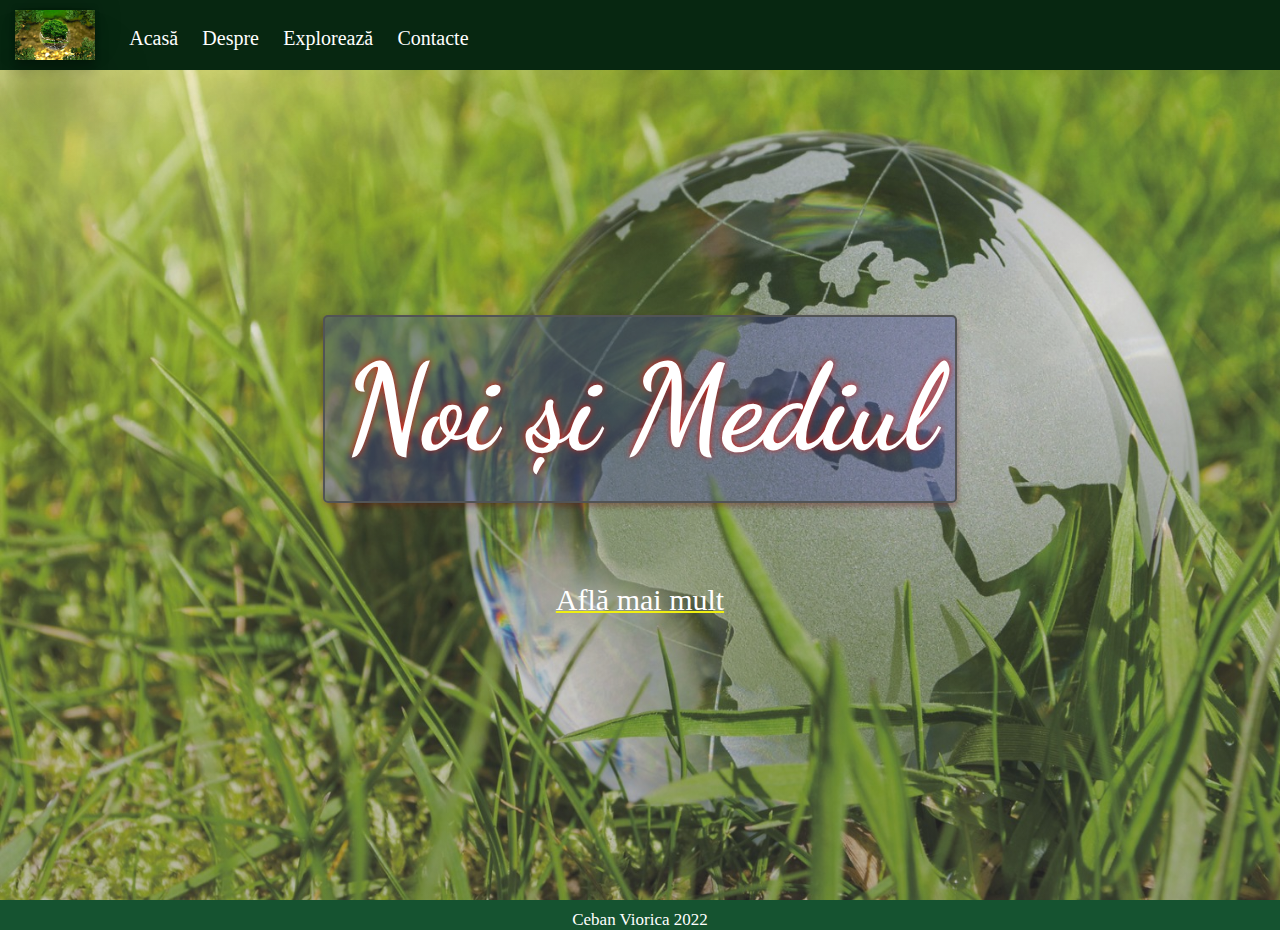
<file: index.html>
<!DOCTYPE html>
<html>

<head>
    <meta charset="UTF-8">
    <meta name="viewport" content="width=device-width, initial-scale=1.0">
    <link rel="stylesheet" href="css/style.css">
    <script src="js/script.js"></script>
    <link rel="stylesheet" href="https://cdnjs.cloudflare.com/ajax/libs/font-awesome/6.1.1/css/all.min.css" />
    <link rel="icon" href="images/favicon.png">
    <title>Noi și Mediul</title>
</head>

<body>
    <header>
        <img class="logo" src="images/ndex.jpg">
        <navbar>
            <a href="index.html">Acasă</a>
            <a href="pages/despre.html">Despre</a>
            <a href="pages/exploreaza.html">Explorează</a>
            <a href="pages/contacte.html">Contacte</a>
        </navbar>
        <i id="hamburger" onclick="mobileMenu()" class="fa-solid fa-bars"></i>
    </header>
    <main>
        <section id="index">
            <div class="index-info">
                <h1 style="font-family:'Dancing Script', cursive; font-size: 120px; text-shadow: 0px -1px 7px #dc1d13;">Noi și Mediul</h1>
                <br />
                <a href="pages/despre.html" class="link-index">Află mai mult</a>
            </div>
        </section>
    </main>
    <footer>
        <span> Ceban Viorica 2022</span>
    </footer>
</body>

</html>
</file>
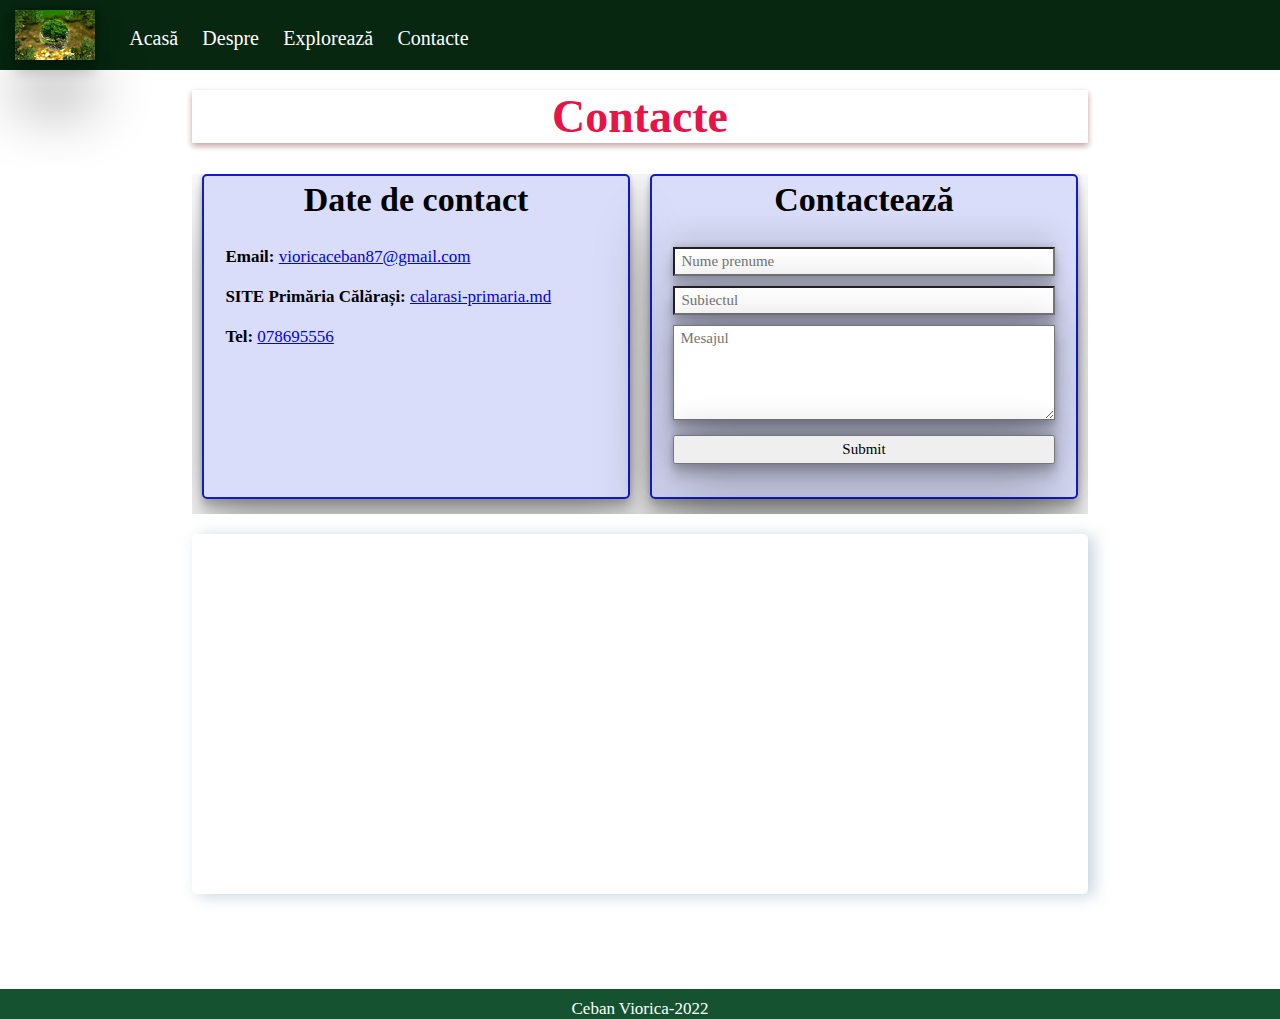
<file: pages/contacte.html>
<!DOCTYPE html>
<html>

<head>
    <meta charset="UTF-8">
    <meta name="viewport" content="width=device-width, initial-scale=1.0">
    <link rel="stylesheet" href="../css/style.css">
    <script src="../js/script.js"></script>
    <link rel="stylesheet" href="https://cdnjs.cloudflare.com/ajax/libs/font-awesome/6.1.1/css/all.min.css" />
    <link rel="icon" href="../images/favicon.png">
    <title>Noi și Mediul - Contacte</title>
</head>

<body>
    <header>
        <img class="logo" src="../images/ndex.jpg">
        <navbar>
            <a href="../index.html">Acasă</a>
            <a href="despre.html">Despre</a>
            <a href="exploreaza.html">Explorează</a>
            <a href="contacte.html">Contacte</a>
        </navbar>
        <i id="hamburger" onclick="mobileMenu()" class="fa-solid fa-bars"></i>
    </header>
    <main>
        <section>
            <h1 class="centred">Contacte</h1>
            <div class="row">
                <div class="col-50">
                    <div class="contacte">
                        <h2 class="centred">Date de contact</h2>
                        <b>Email:</b>
                        <a href="mailto:calarasidgits@gmail.com">vioricaceban87@gmail.com</a>
                        <br /><br />
                        <b>SITE Primăria Călărași:</b>
                        <a href="https://calarasi-primaria.md/" target="_blank">calarasi-primaria.md</a>
                        <br /><br />
                        <b>Tel:</b>
                        <a href="tel:078695556">078695556</a>
                        <br /><br />
                    </div>
                </div>
                <div class="col-50">
                    <form class="cform">
                        <h2 class="centred">Contactează </h2>
                        <input type="text" placeholder="Nume prenume">
                        <input type="text" placeholder="Subiectul">
                        <textarea rows="5" placeholder="Mesajul"></textarea>
                        <input type="submit" val="Transmite">
                    </form>

                </div>

            </div>
            <br />
            <iframe class="harta"
                src="https://www.google.com/maps/embed?pb=!1m18!1m12!1m3!1d54601.49313458131!2d28.307336694201833!3d47.24440989722559!2m3!1f0!2f0!3f0!3m2!1i1024!2i768!4f13.1!3m3!1m2!1s0x40cbbb9c184d51a7%3A0x7da6cc326a5c9d7a!2zUmFpb251bCBDxINsxINyYciZaSwgTW9sZG92YQ!5e0!3m2!1sro!2sus!4v1659337905211!5m2!1sro!2sus"
                width="600" height="650" style="border:0;" allowfullscreen="" loading="lazy"
                referrerpolicy="no-referrer-when-downgrade"></iframe>
        </section>
    </main>
    <footer>
        <span> Ceban Viorica-2022</span>
    </footer>
</body>

</html>
</file>
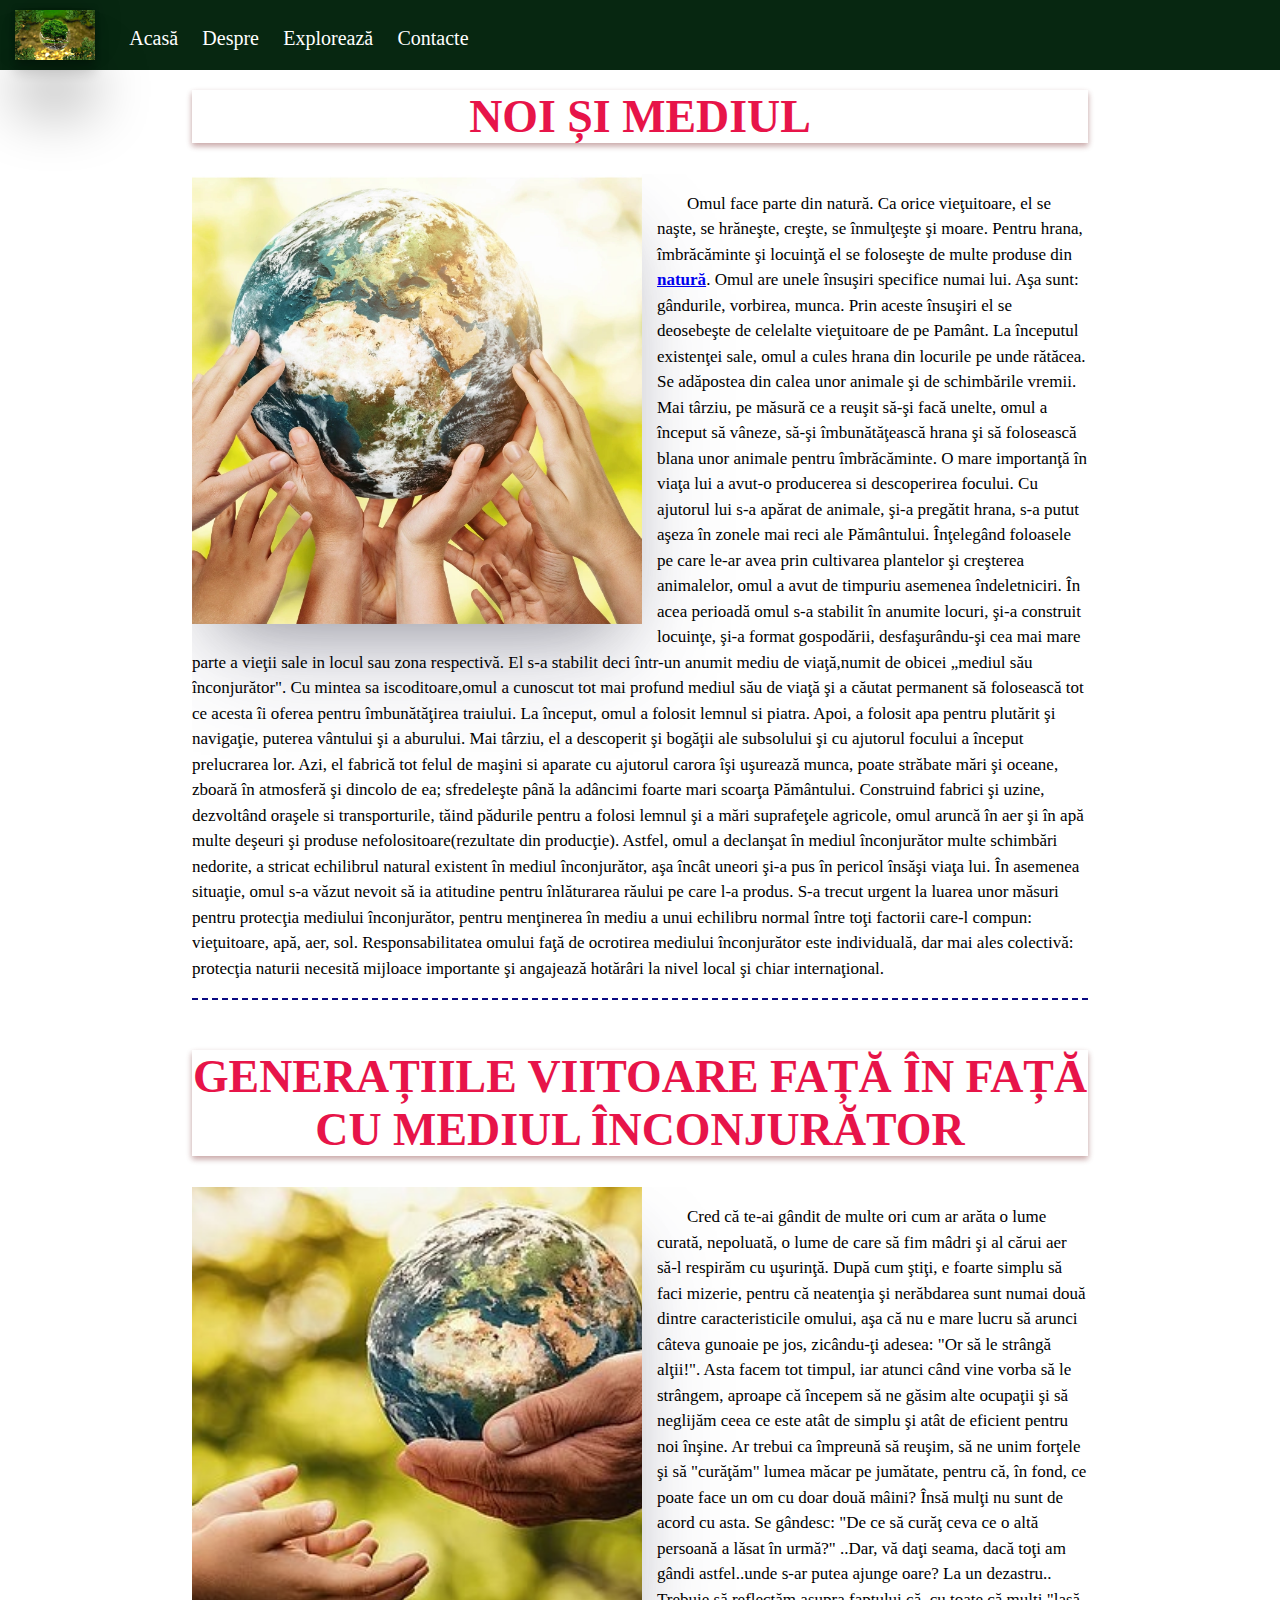
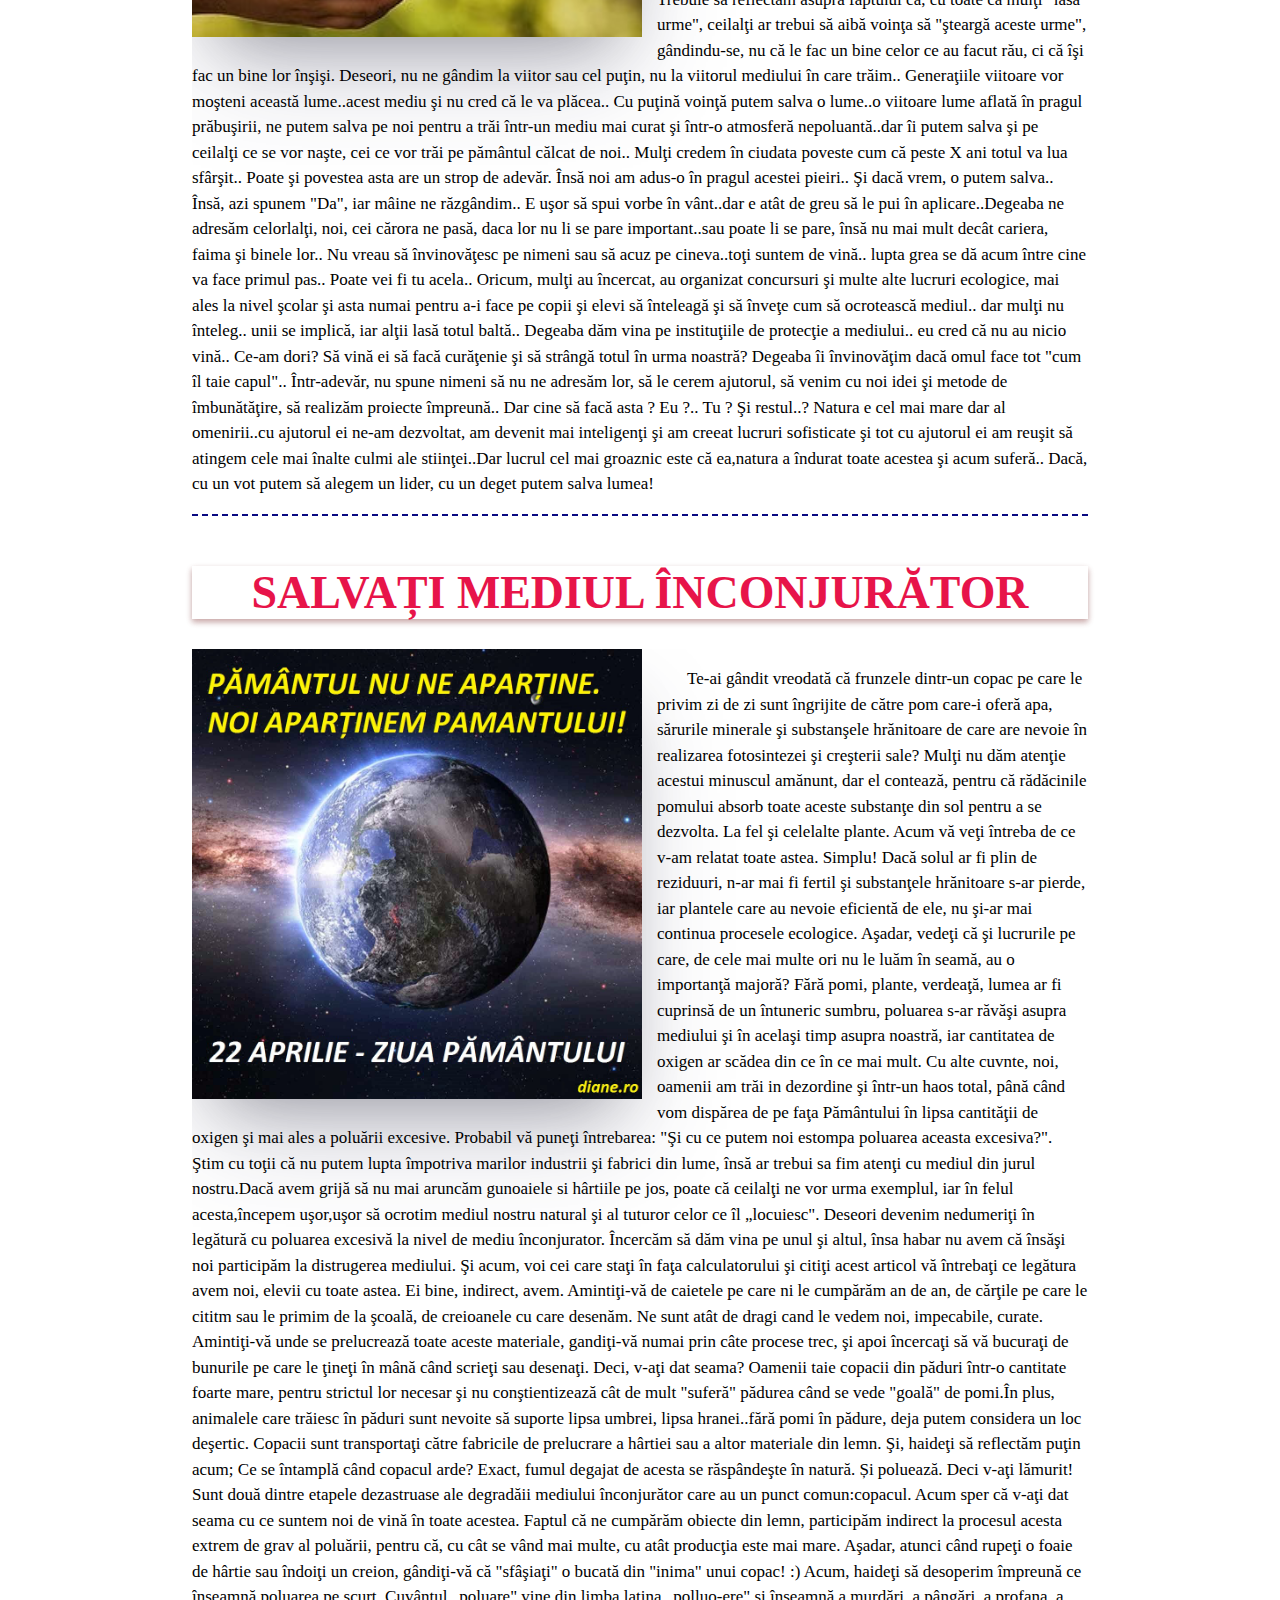
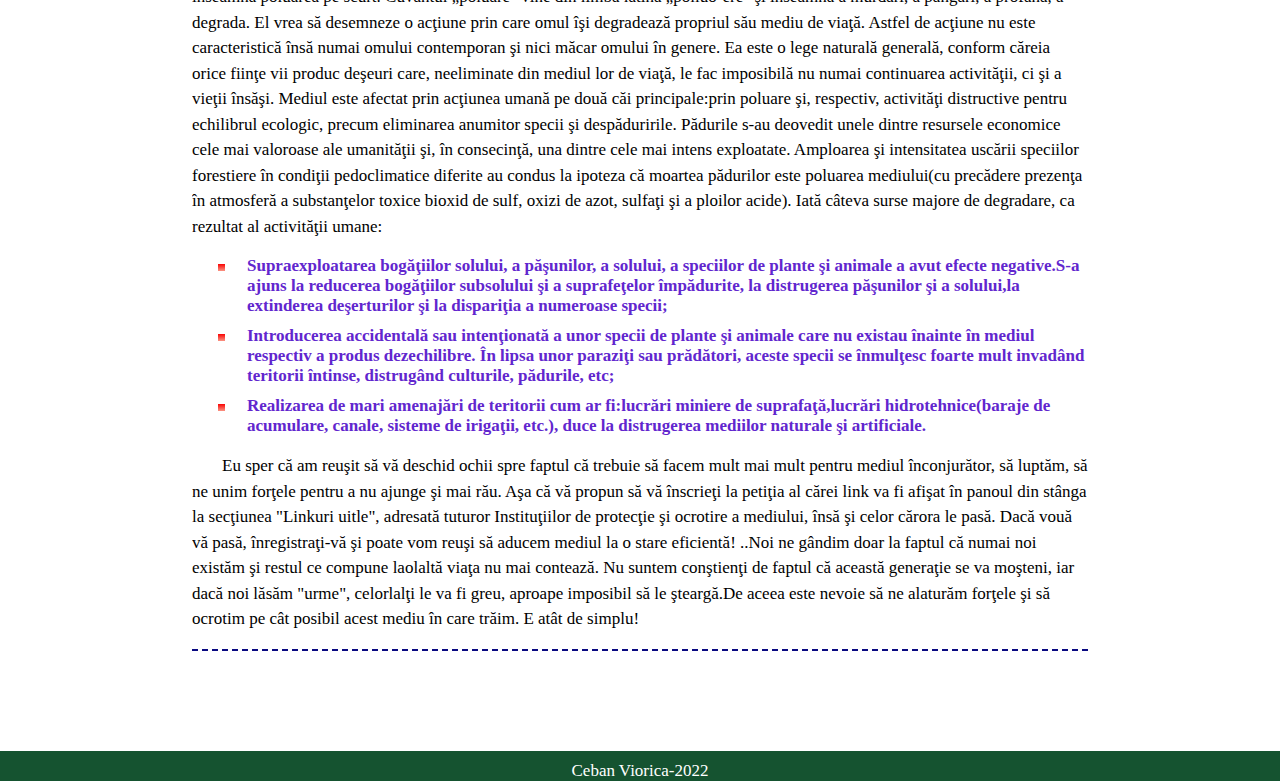
<file: pages/despre.html>
<!DOCTYPE html>
<html>

<head>
    <meta charset="UTF-8">
    <meta name="viewport" content="width=device-width, initial-scale=1.0">
    <link rel="stylesheet" href="../css/style.css">
    <script src="../js/script.js"></script>
    <link rel="stylesheet" href="https://cdnjs.cloudflare.com/ajax/libs/font-awesome/6.1.1/css/all.min.css" />
    <link rel="icon" href="../images/favicon.png">
    <title>Noi și Mediul - Despre</title>
</head>

<body>
    <header>
        <img class="logo" src="../images/ndex.jpg">
        <navbar>
            <a href="../index.html">Acasă</a>
            <a href="despre.html">Despre</a>
            <a href="exploreaza.html">Explorează</a>
            <a href="contacte.html">Contacte</a>
        </navbar>
        <i id="hamburger" onclick="mobileMenu()" class="fa-solid fa-bars"></i>
    </header>
    <main>
        <section>
            <h1 class="centred">NOI ȘI MEDIUL</h1>
            <div class="loc">

                <img src="../images/noi.png">
                <p>
                    Omul face parte din natură. Ca orice vieţuitoare, el se naşte, se hrăneşte, creşte, se înmulţeşte şi
                    moare. Pentru hrana, îmbrăcăminte şi locuinţă el se foloseşte de multe produse din <b><a
                            target="_blank" href="https://ro.wikipedia.org/wiki/Natur%C4%83">natură</a></b>. Omul are
                    unele însuşiri specifice numai lui. Aşa sunt: gândurile, vorbirea, munca. Prin aceste însuşiri el se
                    deosebeşte de celelalte vieţuitoare de pe Pamânt.
                    La începutul existenţei sale, omul a cules hrana din locurile pe unde rătăcea. Se adăpostea din
                    calea
                    unor animale şi de schimbările vremii. Mai târziu, pe măsură ce a reuşit să-şi facă unelte, omul a
                    început să vâneze, să-şi îmbunătăţească hrana şi să folosească blana unor animale pentru
                    îmbrăcăminte.
                    O mare importanţă în viaţa lui a avut-o producerea si descoperirea focului. Cu ajutorul lui s-a
                    apărat de animale, şi-a pregătit hrana, s-a putut aşeza în zonele mai reci ale Pământului.
                    Înţelegând foloasele pe care le-ar avea prin cultivarea plantelor şi creşterea animalelor, omul a
                    avut de timpuriu asemenea îndeletniciri.
                    În acea perioadă omul s-a stabilit în anumite locuri, şi-a construit locuinţe, şi-a format
                    gospodării, desfaşurându-şi cea mai mare parte a vieţii sale in locul sau zona respectivă. El s-a
                    stabilit deci într-un anumit mediu de viaţă,numit de obicei „mediul său înconjurător".
                    Cu mintea sa iscoditoare,omul a cunoscut tot mai profund mediul său de viaţă şi a căutat permanent
                    să folosească tot ce acesta îi oferea pentru îmbunătăţirea traiului.
                    La început, omul a folosit lemnul si piatra. Apoi, a folosit apa pentru plutărit şi navigaţie,
                    puterea
                    vântului şi a aburului. Mai târziu, el a descoperit şi bogăţii ale subsolului şi cu ajutorul focului
                    a
                    început prelucrarea lor. Azi, el fabrică tot felul de maşini si aparate cu ajutorul carora îşi
                    uşurează munca, poate străbate mări şi oceane, zboară în atmosferă şi dincolo de ea; sfredeleşte
                    până
                    la adâncimi foarte mari scoarţa Pământului.
                    Construind fabrici şi uzine, dezvoltând oraşele si transporturile, tăind pădurile pentru a folosi
                    lemnul şi a mări suprafeţele agricole, omul aruncă în aer şi în apă multe deşeuri şi produse
                    nefolositoare(rezultate din producţie). Astfel, omul a declanşat în mediul înconjurător multe
                    schimbări nedorite, a stricat echilibrul natural existent în mediul înconjurător, aşa încât uneori
                    şi-a pus în pericol însăşi viaţa lui. În asemenea situaţie, omul s-a văzut nevoit să ia atitudine
                    pentru înlăturarea răului pe care l-a produs. S-a trecut urgent la luarea unor măsuri pentru
                    protecţia mediului înconjurător, pentru menţinerea în mediu a unui echilibru normal între toţi
                    factorii care-l compun: vieţuitoare, apă, aer, sol.
                    Responsabilitatea omului faţă de ocrotirea mediului înconjurător este individuală, dar mai ales
                    colectivă: protecţia naturii necesită mijloace importante şi angajează hotărâri la nivel local şi
                    chiar internaţional.
                </p>
            </div>
            <br /> <br />
            <h1 class="centred">GENERAȚIILE VIITOARE FAȚĂ ÎN FAȚĂ CU MEDIUL ÎNCONJURĂTOR</h1>
            <div class="loc">
                <img src="../images/gen.webp">
                <p>
                    Cred că te-ai gândit de multe ori cum ar arăta o lume curată, nepoluată, o lume de care să fim mâdri
                    şi al cărui aer să-l respirăm cu uşurinţă.
                    După cum ştiţi, e foarte simplu să faci mizerie, pentru că neatenţia şi nerăbdarea sunt numai două
                    dintre caracteristicile omului, aşa că nu e mare lucru să arunci câteva gunoaie pe jos, zicându-ţi
                    adesea: "Or să le strângă alţii!". Asta facem tot timpul, iar atunci când vine vorba să le strângem,
                    aproape că începem să ne găsim alte ocupaţii şi să neglijăm ceea ce este atât de simplu şi atât de
                    eficient pentru noi înşine.
                    Ar trebui ca împreună să reuşim, să ne unim forţele şi să "curăţăm" lumea măcar pe jumătate, pentru
                    că, în fond, ce poate face un om cu doar două mâini?
                    Însă mulţi nu sunt de acord cu asta. Se gândesc: "De ce să curăţ ceva ce o altă persoană a lăsat în
                    urmă?" ..Dar, vă daţi seama, dacă toţi am gândi astfel..unde s-ar putea ajunge oare?
                    La un dezastru..
                    Trebuie să reflectăm asupra faptului că, cu toate că mulţi "lasă urme", ceilalţi ar trebui să aibă
                    voinţa să "şteargă aceste urme", gândindu-se, nu că le fac un bine celor ce au facut rău, ci că îşi
                    fac un bine lor înşişi.
                    Deseori, nu ne gândim la viitor sau cel puţin, nu la viitorul mediului în care trăim..
                    Generaţiile viitoare vor moşteni această lume..acest mediu şi nu cred că le va plăcea..
                    Cu puţină voinţă putem salva o lume..o viitoare lume aflată în pragul prăbuşirii, ne putem salva pe
                    noi pentru a trăi într-un mediu mai curat şi într-o atmosferă nepoluantă..dar îi putem salva şi pe
                    ceilalţi ce se vor naşte, cei ce vor trăi pe pământul călcat de noi..
                    Mulţi credem în ciudata poveste cum că peste X ani totul va lua sfârşit..
                    Poate şi povestea asta are un strop de adevăr. Însă noi am adus-o în pragul acestei pieiri.. Şi dacă
                    vrem, o putem salva.. Însă, azi spunem "Da", iar mâine ne răzgândim..
                    E uşor să spui vorbe în vânt..dar e atât de greu să le pui în aplicare..Degeaba ne adresăm
                    celorlalţi, noi, cei cărora ne pasă, daca lor nu li se pare important..sau poate li se pare, însă nu
                    mai mult decât cariera, faima şi binele lor..
                    Nu vreau să învinovăţesc pe nimeni sau să acuz pe cineva..toţi suntem de vină.. lupta grea se dă
                    acum
                    între cine va face primul pas.. Poate vei fi tu acela..
                    Oricum, mulţi au încercat, au organizat concursuri şi multe alte lucruri ecologice, mai ales la
                    nivel
                    şcolar şi asta numai pentru a-i face pe copii şi elevi să înteleagă şi să înveţe cum să ocrotească
                    mediul.. dar mulţi nu înteleg.. unii se implică, iar alţii lasă totul baltă..
                    Degeaba dăm vina pe instituţiile de protecţie a mediului.. eu cred că nu au nicio vină.. Ce-am dori?
                    Să vină ei să facă curăţenie şi să strângă totul în urma noastră? Degeaba îi învinovăţim dacă omul
                    face tot "cum îl taie capul".. Într-adevăr, nu spune nimeni să nu ne adresăm lor, să le cerem
                    ajutorul, să venim cu noi idei şi metode de îmbunătăţire, să realizăm proiecte împreună.. Dar cine
                    să
                    facă asta ? Eu ?.. Tu ? Şi restul..?
                    Natura e cel mai mare dar al omenirii..cu ajutorul ei ne-am dezvoltat, am devenit mai inteligenţi şi
                    am creeat lucruri sofisticate şi tot cu ajutorul ei am reuşit să atingem cele mai înalte culmi ale
                    stiinţei..Dar lucrul cel mai groaznic este că ea,natura a îndurat toate acestea şi acum suferă..

                    Dacă, cu un vot putem să alegem un lider, cu un deget putem salva lumea!

                </p>
            </div>
            <br /> <br />
            <h1 class="centred">SALVAȚI MEDIUL ÎNCONJURĂTOR</h1>
            <div class="loc">
                <img src="../images/salvati.jpg">
                <p>
                    Te-ai gândit vreodată că frunzele dintr-un copac pe care le privim zi de zi sunt îngrijite de către
                    pom care-i oferă apa, sărurile minerale şi substanşele hrănitoare de care are nevoie în realizarea
                    fotosintezei şi creşterii sale? Mulţi nu dăm atenţie acestui minuscul amănunt, dar el contează,
                    pentru
                    că rădăcinile pomului absorb toate aceste substanţe din sol pentru a se dezvolta. La fel şi
                    celelalte
                    plante.
                    Acum vă veţi întreba de ce v-am relatat toate astea. Simplu! Dacă solul ar fi plin de reziduuri,
                    n-ar
                    mai fi fertil şi substanţele hrănitoare s-ar pierde, iar plantele care au nevoie eficientă de ele,
                    nu
                    şi-ar mai continua procesele ecologice.
                    Aşadar, vedeţi că şi lucrurile pe care, de cele mai multe ori nu le luăm în seamă, au o importanţă
                    majoră?
                    Fără pomi, plante, verdeaţă, lumea ar fi cuprinsă de un întuneric sumbru, poluarea s-ar răvăşi
                    asupra
                    mediului şi în acelaşi timp asupra noastră, iar cantitatea de oxigen ar scădea din ce în ce mai
                    mult. Cu alte cuvnte, noi, oamenii am trăi in dezordine şi într-un haos total, până când vom
                    dispărea
                    de pe faţa Pământului în lipsa cantităţii de oxigen şi mai ales a poluării excesive.
                    Probabil vă puneţi întrebarea: "Şi cu ce putem noi estompa poluarea aceasta excesiva?". Ştim cu
                    toţii
                    că nu putem lupta împotriva marilor industrii şi fabrici din lume, însă ar trebui sa fim atenţi cu
                    mediul din jurul nostru.Dacă avem grijă să nu mai aruncăm gunoaiele si hârtiile pe jos, poate că
                    ceilalţi ne vor urma exemplul, iar în felul acesta,începem uşor,uşor să ocrotim mediul nostru
                    natural şi al tuturor celor ce îl „locuiesc".

                    Deseori devenim nedumeriţi în legătură cu poluarea excesivă la nivel de mediu înconjurator. Încercăm
                    să dăm vina pe unul şi altul, însa habar nu avem că însăşi noi participăm la distrugerea mediului.
                    Şi acum, voi cei care staţi în faţa calculatorului şi citiţi acest articol vă întrebaţi ce legătura
                    avem noi, elevii cu toate astea. Ei bine, indirect, avem. Amintiţi-vă de caietele pe care ni le
                    cumpărăm
                    an de an, de cărţile pe care le cititm sau le primim de la şcoală, de creioanele cu care desenăm. Ne
                    sunt atât de dragi cand le vedem noi, impecabile, curate.
                    Amintiţi-vă unde se prelucrează toate aceste materiale, gandiţi-vă numai prin câte procese trec, şi
                    apoi încercaţi să vă bucuraţi de bunurile pe care le ţineţi în mână când scrieţi sau
                    desenaţi. Deci, v-aţi dat seama? Oamenii taie copacii din păduri într-o cantitate foarte mare,
                    pentru
                    strictul lor necesar şi nu conştientizează cât de mult "suferă" pădurea când se vede "goală" de
                    pomi.În plus, animalele care trăiesc în păduri sunt nevoite să suporte lipsa umbrei, lipsa
                    hranei..fără pomi în pădure, deja putem considera un loc deşertic. Copacii sunt transportaţi către
                    fabricile de prelucrare a hârtiei sau a altor materiale din lemn. Şi, haideţi să reflectăm puţin
                    acum;
                    Ce se întamplă când copacul arde? Exact, fumul degajat de acesta se răspândeşte în natură. Și
                    poluează. Deci v-aţi lămurit! Sunt două dintre etapele dezastruase ale degradăii mediului
                    înconjurător care au un punct comun:copacul.
                    Acum sper că v-aţi dat seama cu ce suntem noi de vină în toate acestea. Faptul că ne cumpărăm
                    obiecte
                    din lemn, participăm indirect la procesul acesta extrem de grav al poluării, pentru că, cu cât se
                    vând
                    mai multe, cu atât producţia este mai mare. Aşadar, atunci când rupeţi o foaie de hârtie sau îndoiţi
                    un
                    creion, gândiţi-vă că "sfâşiaţi" o bucată din "inima" unui copac! :)

                    Acum, haideţi să desoperim împreună ce înseamnă poluarea pe scurt.
                    Cuvântul „poluare" vine din limba latina „polluo-ere" şi înseamnă a murdări, a pângări, a profana, a
                    degrada. El vrea să desemneze o acţiune prin care omul îşi degradează propriul său mediu de
                    viaţă. Astfel de acţiune nu este caracteristică însă numai omului contemporan şi nici măcar omului
                    în
                    genere. Ea este o lege naturală generală, conform căreia orice fiinţe vii produc deşeuri
                    care, neeliminate din mediul lor de viaţă, le fac imposibilă nu numai continuarea activităţii, ci şi
                    a vieţii însăşi.
                    Mediul este afectat prin acţiunea umană pe două căi principale:prin poluare şi, respectiv,
                    activităţi distructive pentru echilibrul ecologic, precum eliminarea anumitor specii şi
                    despăduririle.

                    Pădurile s-au deovedit unele dintre resursele economice cele mai valoroase ale umanităţii şi, în
                    consecinţă, una dintre cele mai intens exploatate.
                    Amploarea şi intensitatea uscării speciilor forestiere în condiţii pedoclimatice diferite au condus
                    la ipoteza că moartea pădurilor este poluarea mediului(cu precădere prezenţa în atmosferă a
                    substanţelor toxice bioxid de sulf, oxizi de azot, sulfaţi şi a ploilor acide).
                    Iată câteva surse majore de degradare, ca rezultat al activităţii umane:<br />
                <ul class="ul-font"><b>
                        <li>Supraexploatarea bogăţiilor solului, a păşunilor, a solului, a speciilor de plante şi
                            animale a
                            avut efecte negative.S-a ajuns la reducerea bogăţiilor subsolului şi a suprafeţelor
                            împădurite, la
                            distrugerea păşunilor şi a solului,la extinderea deşerturilor şi la dispariţia a numeroase
                            specii;</li>
                        <li>Introducerea accidentală sau intenţionată a unor specii de plante şi animale care nu existau
                            înainte în mediul respectiv a produs dezechilibre. În lipsa unor paraziţi sau prădători,
                            aceste
                            specii se înmulţesc foarte mult invadând teritorii întinse, distrugând culturile, pădurile,
                            etc;</li>
                        <li>Realizarea de mari amenajări de teritorii cum ar fi:lucrări miniere de suprafaţă,lucrări
                            hidrotehnice(baraje de acumulare, canale, sisteme de irigaţii, etc.), duce la distrugerea
                            mediilor
                            naturale şi artificiale.</li>
                    </b>
                </ul>
                <p>Eu sper că am reuşit să vă deschid ochii spre faptul că trebuie să facem mult mai mult pentru mediul
                    înconjurător, să luptăm, să ne unim forţele pentru a nu ajunge şi mai rău. Aşa că vă propun să vă
                    înscrieţi la petiţia al cărei link va fi afişat în panoul din stânga la secţiunea "Linkuri
                    uitle", adresată tuturor Instituţiilor de protecţie şi ocrotire a mediului, însă şi celor cărora le
                    pasă. Dacă vouă vă pasă, înregistraţi-vă şi poate vom reuşi să aducem mediul la o stare eficientă!
                    ..Noi ne gândim doar la faptul că numai noi existăm şi restul ce compune laolaltă viaţa nu mai
                    contează. Nu suntem conştienţi de faptul că această generaţie se va moşteni, iar dacă noi lăsăm
                    "urme", celorlalţi le va fi greu, aproape imposibil să le şteargă.De aceea este nevoie să ne
                    alaturăm
                    forţele şi să ocrotim pe cât posibil acest mediu în care trăim. E atât de simplu!</p>

                </p>
            </div>
        </section>
    </main>
    <footer>
        <span> Ceban Viorica-2022</span>
    </footer>
</body>

</html>
</file>
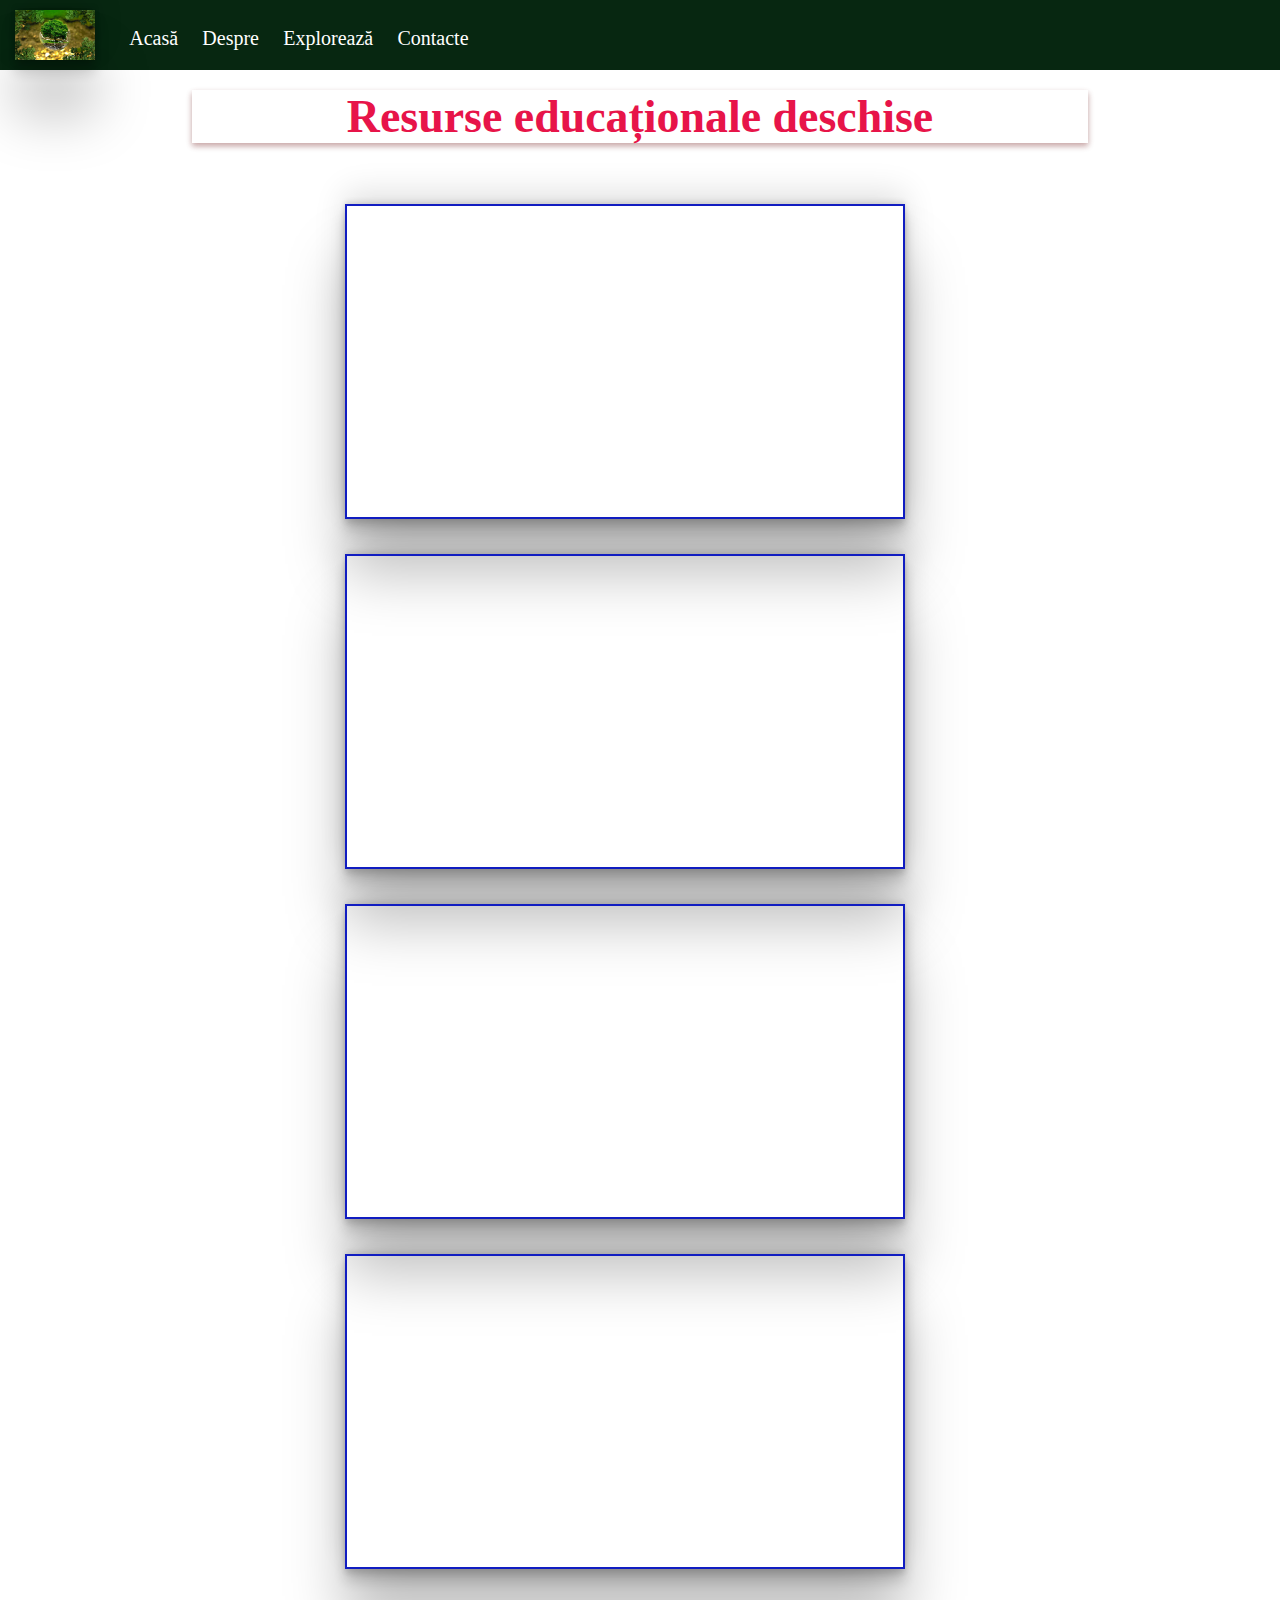
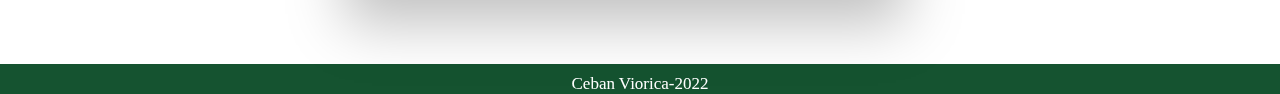
<file: pages/exploreaza.html>
<!DOCTYPE html>
<html>

<head>
    <meta charset="UTF-8">
    <meta name="viewport" content="width=device-width, initial-scale=1.0">
    <link rel="stylesheet" href="../css/style.css">
    <script src="../js/script.js"></script>
    <link rel="stylesheet" href="https://cdnjs.cloudflare.com/ajax/libs/font-awesome/6.1.1/css/all.min.css" />
    <link rel="icon" href="../images/favicon.png">
    <title>Noi și Mediul - Explorează</title>
</head>

<body>
    <header>
        <img class="logo" src="../images/ndex.jpg">
        <navbar>
            <a href="../index.html">Acasă</a>
            <a href="despre.html">Despre</a>
            <a href="exploreaza.html">Explorează</a>
            <a href="contacte.html">Contacte</a>
        </navbar>
        <i id="hamburger" onclick="mobileMenu()" class="fa-solid fa-bars"></i>
    </header>
    <main>
        <section>
            <div align="center">
                <h1 class="centred">Resurse educaționale deschise</h1>
                <iframe class="iframe-video" width="560" height="315" src="https://www.youtube.com/embed/f81i_7UR-sk?controls=0"
                    title="YouTube video player" frameborder="0"
                    allow="accelerometer; autoplay; clipboard-write; encrypted-media; gyroscope; picture-in-picture"
                    allowfullscreen></iframe>
                <iframe class="iframe-video" width="560" height="315" src="https://www.youtube.com/embed/bINdibZsdTw?controls=0"
                    title="YouTube video player" frameborder="0"
                    allow="accelerometer; autoplay; clipboard-write; encrypted-media; gyroscope; picture-in-picture"
                    allowfullscreen></iframe>
                <iframe class="iframe-video" width="560" height="315" src="https://www.youtube.com/embed/YVGlQPzjBKQ?controls=0"
                    title="YouTube video player" frameborder="0"
                    allow="accelerometer; autoplay; clipboard-write; encrypted-media; gyroscope; picture-in-picture"
                    allowfullscreen></iframe>
                <iframe class="iframe-video" width="560" height="315" src="https://www.youtube.com/embed/ffbACw20BdY?controls=0"
                    title="YouTube video player" frameborder="0"
                    allow="accelerometer; autoplay; clipboard-write; encrypted-media; gyroscope; picture-in-picture"
                    allowfullscreen></iframe>

            </div>
        </section>
    </main>
    <footer>
        <span> Ceban Viorica-2022</span>
    </footer>
</body>

</html>
</file>
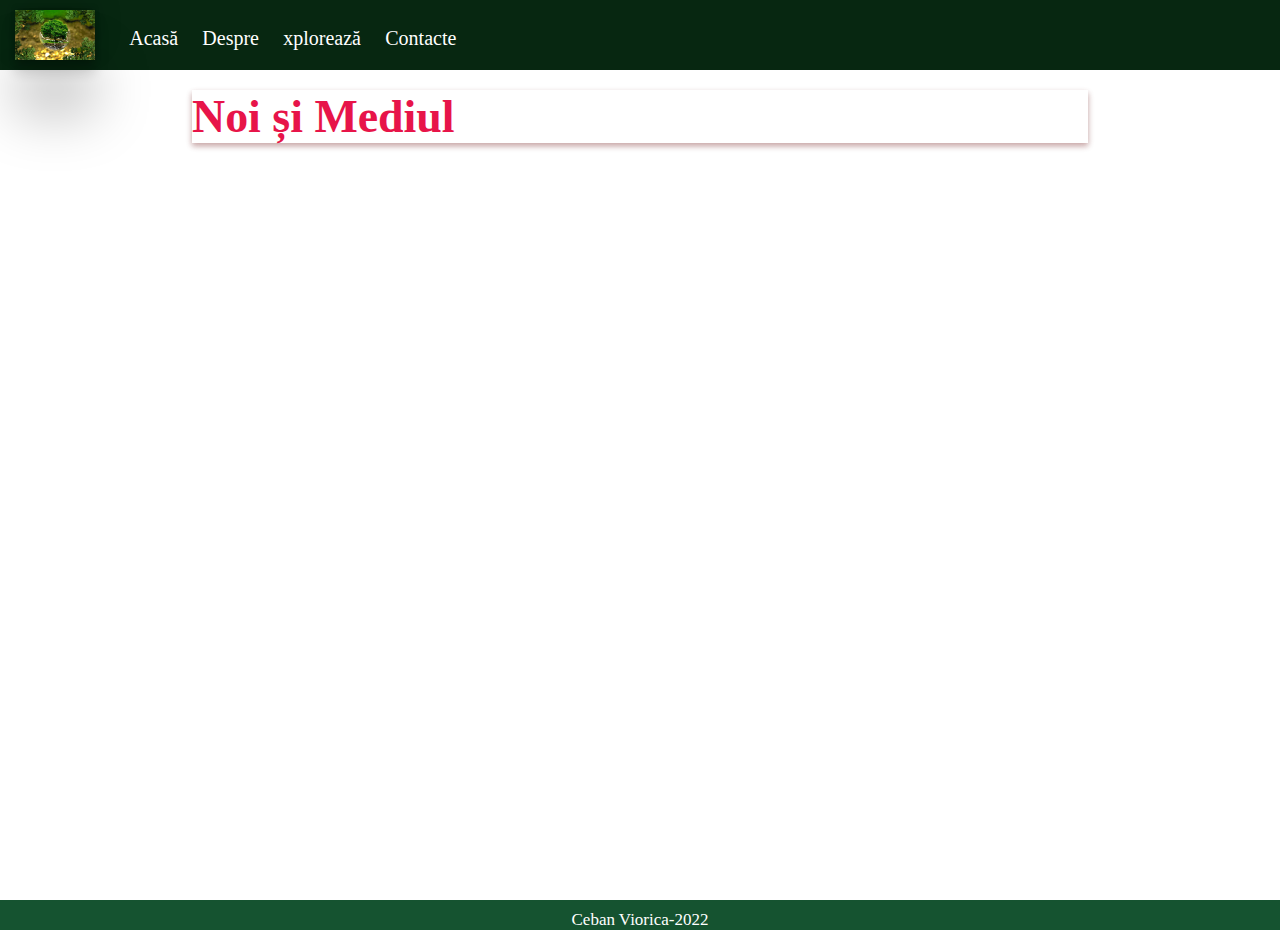
<file: pages/structura.html>
<!DOCTYPE html>
<html>

<head>
    <meta charset="UTF-8">
    <meta name="viewport" content="width=device-width, initial-scale=1.0">
    <link rel="stylesheet" href="../css/style.css">
    <script src="../js/script.js"></script>
    <link rel="stylesheet" href="https://cdnjs.cloudflare.com/ajax/libs/font-awesome/6.1.1/css/all.min.css" />
    <link rel="icon" href="../images/favicon.png">
    <title>Noi și Mediul</title>
</head>

<body>
    <header>
        <img class="logo" src="../images/ndex.jpg" >
        <navbar>
            <a href="../index.html">Acasă</a>
            <a href="despre.html">Despre</a>
            <a href="exploreaza.html">xplorează</a>
            <a href="contacte.html">Contacte</a>
        </navbar>
        <i id="hamburger" onclick="mobileMenu()" class="fa-solid fa-bars"></i>
    </header>
    <main>
        <section>
            <h1>Noi și Mediul</h1>
        </section>
    </main>
    <footer>
        <span> Ceban Viorica-2022</span>
    </footer>
</body>

</html>
</file>
<file: css/style.css>
@import url('https://fonts.googleapis.com/css2?family=Dancing+Script&family=Montserrat&display=swap');

* {
    box-sizing: border-box;
}

body {
    margin: 0;
    font-family: "Slabo 27px", serif;
    font-size: 17px;
}

main {
    min-height: 100vh;
}

header {
    background-color: #072711;
    position: fixed;
    width: 100%;
    top: 0;
    padding: 10px 15px 5px 15px;
}

navbar {
    margin-left: 30px;
    margin-bottom: 10px;
    display: inline-block;
    overflow: auto;
}

navbar a {
    color: white;
    text-decoration: none;
    margin-right: 20px;
    font-size: 20px;
}

navbar a:hover {
    color: #efef13;
    text-decoration: underline 1px;
}

footer {
    min-height: min-content;
    background: #155330;
    text-align: center;
    color: white;
    padding-top: 10px;
}

p {
    line-height: 150%;
    text-indent: 30px;
}

li {
    margin-top: 10px;
    padding-left: 15px;
    list-style-image: linear-gradient(#fa0404, #fa9483);
}

h1,
h2,
h3,
h4,
h5,
h6 {
    margin-top: 0;
    font-family: "Slabo 27px", serif;
    ;
}

h1 {
    font-size: 270%;
    color: #e71449;
    box-shadow: rgba(221, 1, 1, 0.16) 0px 3px 6px, rgba(0, 0, 0, 0.23) 0px 3px 6px;
}

h2 {
    font-size: 200%;
}


section {
    padding: 90px 15%;

}

.logo {
    height: 50px;
    object-fit: cover;
    box-shadow: rgba(0, 0, 0, 0.25) 0px 54px 55px, rgba(0, 0, 0, 0.12) 0px -12px 30px, rgba(0, 0, 0, 0.12) 0px 4px 6px, rgba(0, 0, 0, 0.17) 0px 12px 13px, rgba(0, 0, 0, 0.09) 0px -3px 5px;
}

#index {
    background: linear-gradient(#938f8f1c, #51505066), url('../images/index.jpg');
    background-size: cover;
    min-height: 100vh;
}

.index-info {
    margin-top: 25vh;
    text-align: center;
}

.index-info h1 {
    font-size: 350%;
    color: white;
    border: 2px solid #525455;
    display: inline-block;
    padding: 20px;
    border-radius: 5px;
    background-color: #3a3f985a;
}

.link-index {
    color: white;
    text-decoration: underline #efef13 2px;
    font-size: 30px;
}

.link-index:hover {
    color: #efef13;
}

.centred {
    text-align: center;
}

.vframe {
    width: 100%;
    height: 30vw;
    border: 2px solid #4ab1d8;
    border-radius: 5px;
    box-shadow: rgba(136, 165, 191, 0.48) 6px 2px 16px 0px, rgba(255, 255, 255, 0.8) -6px -2px 16px 0px;
}

.loc {
    overflow: auto;
    border-bottom: 2px #090981 dashed;
    margin-bottom: 10px;

}

.loc img {
    height: 50vh;
    width: 50vh;
    object-fit: cover;
    float: left;
    margin-right: 15px;
    margin-bottom: 15px;
    box-shadow: rgba(50, 50, 93, 0.25) 0px 50px 100px -20px, rgba(0, 0, 0, 0.3) 0px 30px 60px -30px, rgba(10, 37, 64, 0.35) 0px -2px 6px 0px inset;
}

.harta {
    width: 100%;
    height: 40vh;
    border: 5px solid #111dc1;
    border-radius: 5px;
    box-shadow: rgba(136, 165, 191, 0.48) 6px 2px 16px 0px, rgba(255, 255, 255, 0.8) -6px -2px 16px 0px;
}

.row {
    overflow: auto;
}

[class^="col-"] {
    float: left;
    padding: 0% 10px;
}

.col-50 {
    width: 50%;

}

.contacte,
.cform {
    border: 2px solid #111dc1;
    border-radius: 5px;
    background-color: #7680e844;
    padding: 5px 5%;
    height: 325px;
    margin-bottom: 15px;
    box-shadow: rgba(0, 0, 0, 0.25) 0px 54px 55px, rgba(0, 0, 0, 0.12) 0px -12px 30px, rgba(0, 0, 0, 0.12) 0px 4px 6px, rgba(0, 0, 0, 0.17) 0px 12px 13px, rgba(0, 0, 0, 0.09) 0px -3px 5px;
}

.cform input,
.cform textarea {
    width: 100%;
    font-size: 15px;
    font-family: inherit;
    margin-bottom: 10px;
    padding: 4px 6px;
    margin-bottom: 10px;
    box-shadow: rgba(0, 0, 0, 0.25) 0px 54px 55px, rgba(0, 0, 0, 0.12) 0px -12px 30px, rgba(0, 0, 0, 0.12) 0px 4px 6px, rgba(0, 0, 0, 0.17) 0px 12px 13px, rgba(0, 0, 0, 0.09) 0px -3px 5px;
}

#hamburger {
    color: white;
    font-size: 28px;
    position: absolute;
    right: 22px;
    top: 24px;
    cursor: pointer;
    display: none;
}

.ul-font {
    font-family: "Slabo 27px", cursive, serif;
    color: #6126ce;
}

.iframe-video {
outline: none;
    margin-top: 30px;
    margin-right: 30px;
    border: 2px solid #111dc1;
    box-shadow: rgba(0, 0, 0, 0.25) 0px 54px 55px, rgba(0, 0, 0, 0.12) 0px -12px 30px, rgba(0, 0, 0, 0.12) 0px 4px 6px, rgba(0, 0, 0, 0.17) 0px 12px 13px, rgba(0, 0, 0, 0.09) 0px -3px 5px;
}
#index1 {
    background: linear-gradient(#938f8f1c, #51505066), url('../images/pexels-photo-409696.jpeg');
    background-size: cover;
    min-height: 100vh;
}


@media (max-width: 800px) {
    body {
        font-size: 16px;
    }

    section {
        padding: 90px 10px;
    }

    .index-info h1 {
        font-size: 250%;
    }

    .vframe {
        height: 55vw;
    }

    [class^="col-"] {
        width: 100% !important;
    }

    navbar a {
        display: none;

    }

    navbar.mobile a {
        display: block;
        text-align: center;
        margin-top: 12px;
    }

    navbar {
        display: block;
    }

    #hamburger {
        display: block;
    }
}
</file>
